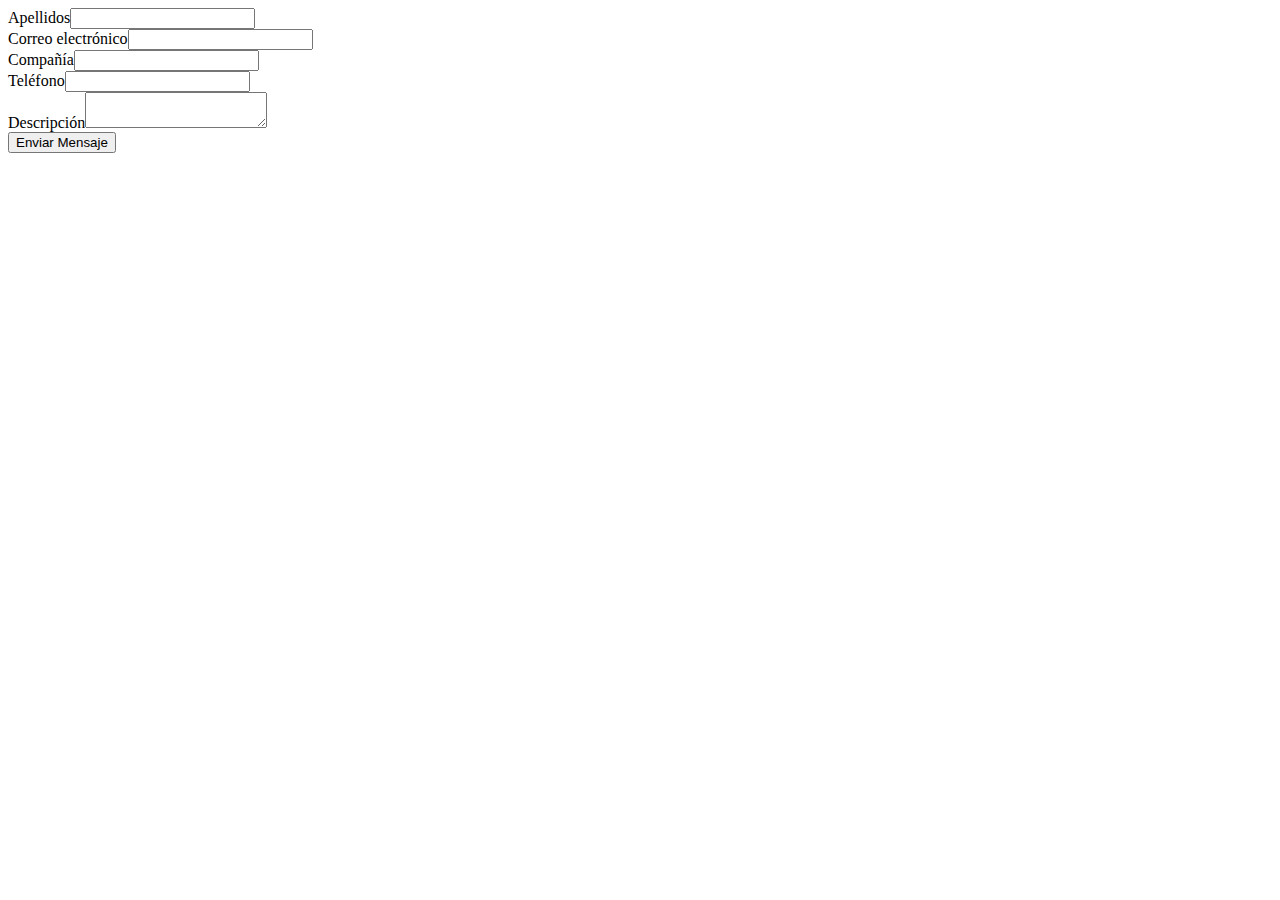
<file: TESTWEBTOLEAD.html>
<html lang="es">
<head>
    
</head>
<body>

    <META HTTP-EQUIV="Content-type" CONTENT="text/html; charset=UTF-8"></META>

    <form action="https://webto.salesforce.com/servlet/servlet.WebToLead?encoding=UTF-8&orgId=00Do0000000bAHH" method="POST">
    
    <input type=hidden name="oid" value="00Do0000000bAHH">
    <input type=hidden name="retURL" value="http://prestamosalud.com">
    
      
      <input type="hidden" name="debug" value=1>                              
      <input type="hidden" name="debugEmail" value="salvador@quotanda.com">                                        

    
    <label for="last_name">Apellidos</label><input  id="last_name" maxlength="80" name="last_name" size="20" type="text" /><br>
    
    <label for="email">Correo electrónico</label><input  id="email" maxlength="80" name="email" size="20" type="text" /><br>
    
    <label for="company">Compañía</label><input  id="company" maxlength="40" name="company" size="20" type="text" /><br>
    
    <label for="phone">Teléfono</label><input  id="phone" maxlength="40" name="phone" size="20" type="text" /><br>
    
    <label for="description">Descripción</label><textarea name="description"></textarea><br>
    
    <button type="submit" name="submit" class="btn btn-primary btn-full">
        <span>Enviar Mensaje</span>
        <i class="fas fa-paper-plane"></i>
    </button>
    
    </form>
    </body>
    </html>
</file>
